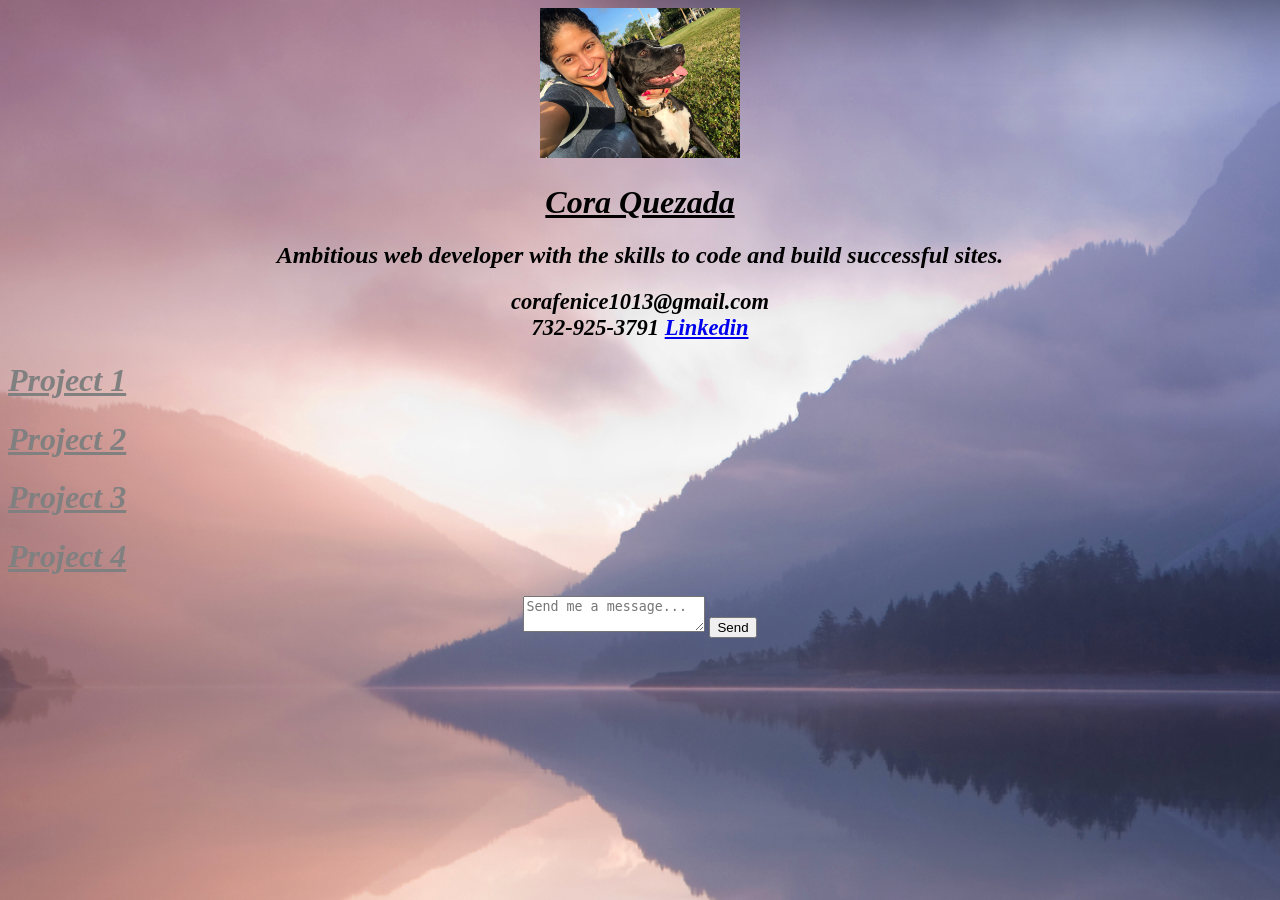
<file: index.html>
<!DOCTYPE html>
<html>
<head>
  <meta charset="utf-8">
  <link rel="stylesheet" href="coraportfolio.css">
  <meta name="viewport" content="width=device-width, initial-scale=1">
  <title>Cora's portfolio</title>
</head>

<body>
  <header>

    <div class="topbox">
      <img class="brokie"src="images/coraBrokie.jpg" alt="Cora & Brokie">
      <h1>Cora Quezada</h1>
      <h2>Ambitious web developer with the skills to code and build successful sites.</h2>
    </div>
    <div class="bio">

      <h2>corafenice1013@gmail.com
      </br>732-925-3791
      <a id="link" href="https://www.linkedin.com/feed/?trk=whatis_join">Linkedin</a>
    </h2>
  </div>
  <div class="projects">
    <div class="p1">
      <h1>Project 1</h1>
    </div>

    <div class="p2">
      <h1>Project 2</h1>
    </div>
    <div class="p3">
      <h1>Project 3</h1>
    </div>
    <div class="p4">
      <h1>Project 4</h1>
    </div>
    <div class="cm">
      <form method="POST" action="https://formspree.io/CORAFENICE@GMAIL.COM">
        <textarea name="message" placeholder="Send me a message..."></textarea>
        <button type="submit">Send</button>
      </form>
    </div>
  </div>
</header>
</body>
</html>
</file>
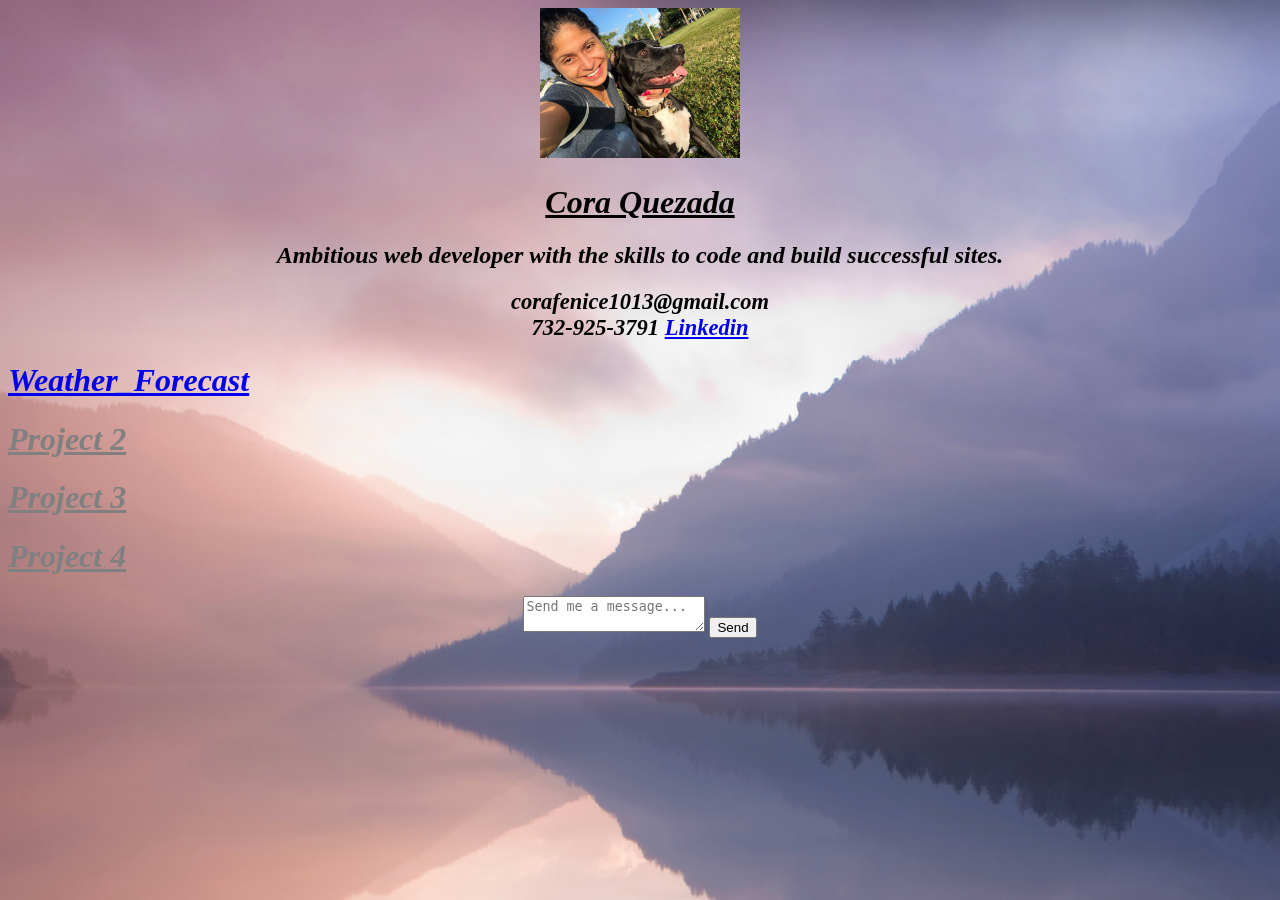
<file: public/index.html>
<!DOCTYPE html>
<html>
<head>
  <meta charset="utf-8">
  <link rel="stylesheet" href="coraportfolio.css">
  <meta name="viewport" content="width=device-width, initial-scale=1">
  <title>Cora's portfolio</title>
</head>

<body>
  <header>

    <div class="topbox">
      <img class="brokie"src="images/coraBrokie.jpg" alt="Cora & Brokie">
      <h1>Cora Quezada</h1>
      <h2>Ambitious web developer with the skills to code and build successful sites.</h2>
    </div>
    <div class="bio">

      <h2>corafenice1013@gmail.com
      </br>732-925-3791
      <a id="link" href="https://www.linkedin.com/feed/?trk=whatis_join">Linkedin</a>
    </h2>
  </div>
  <div class="projects">
    <div class="p1">
      <h1>
        <a id="link" href="https://vast-caverns-19387.herokuapp.com/">Weather_Forecast</a>
      </h1>
    </div>

    <div class="p2">
      <h1>Project 2</h1>
    </div>
    <div class="p3">
      <h1>Project 3</h1>
    </div>
    <div class="p4">
      <h1>Project 4</h1>
    </div>
    <div class="cm">
      <form method="POST" action="https://formspree.io/CORAFENICE@GMAIL.COM">
        <textarea name="message" placeholder="Send me a message..."></textarea>
        <button type="submit">Send</button>
      </form>
    </div>
  </div>
</header>
</body>
</html>
</file>
<file: coraportfolio.css>
/* @media only screen and  (min-device-width : 320px) and (max-device-width : 480px)
{ body { background-color: #d1f9c5;
} */
h1 {font-style: oblique;
text-decoration:underline;
}
body {background-image: url(images/backpic.png);}

.topbox { text-align: center;
font-family:'Dancing Script', cursive;}

h2
{text-align: center;
border: 2px none;
height: auto;
width: auto;
margin-left: 100px;
margin-right: 100px;
font-style: oblique;
}
.bio {font-size: 15px;
font-family:'Dancing Script', cursive;
text-align: center;}


.cm {
  text-align: center;
  width: auto;
  height: auto;
}

.center {text-align: center;}

.brokie {width: 200px;}

.p1, .p2, .p3, .p4 {color: gray; text-align: left;}
</file>
<file: public/coraportfolio.css>
/* @media only screen and  (min-device-width : 320px) and (max-device-width : 480px)
{ body { background-color: #d1f9c5;
} */
h1 {font-style: oblique;
text-decoration:underline;
}
body {background-image: url(images/backpic.png);}

.topbox { text-align: center;
font-family:'Dancing Script', cursive;}

h2
{text-align: center;
border: 2px none;
height: auto;
width: auto;
margin-left: 100px;
margin-right: 100px;
font-style: oblique;
}
.bio {font-size: 15px;
font-family:'Dancing Script', cursive;
text-align: center;}


.cm {
  text-align: center;
  width: auto;
  height: auto;
}

.center {text-align: center;}

.brokie {width: 200px;}

.p1, .p2, .p3, .p4 {color: gray; text-align: left;}
</file>
